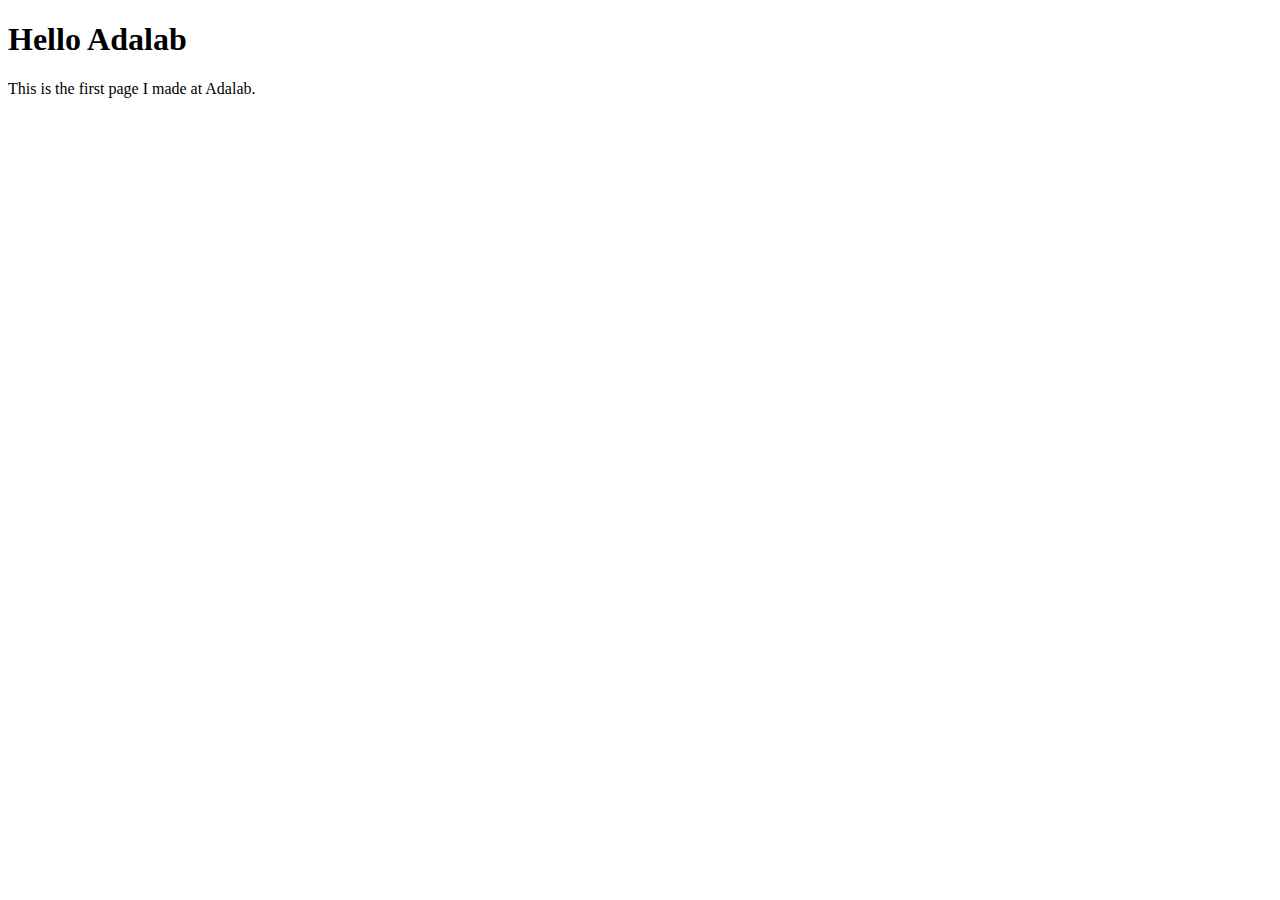
<file: 我的个人网站.html>
<!DOCTYPE html>

<html lang="zh-CN">

<head>
    <meta charset="utf-8">
    <title>Adalab</title>
</head>

<body>
<h1>Hello Adalab</h1>
<p>This is the first page I made at Adalab.</p>
</body>

</html>
</file>
